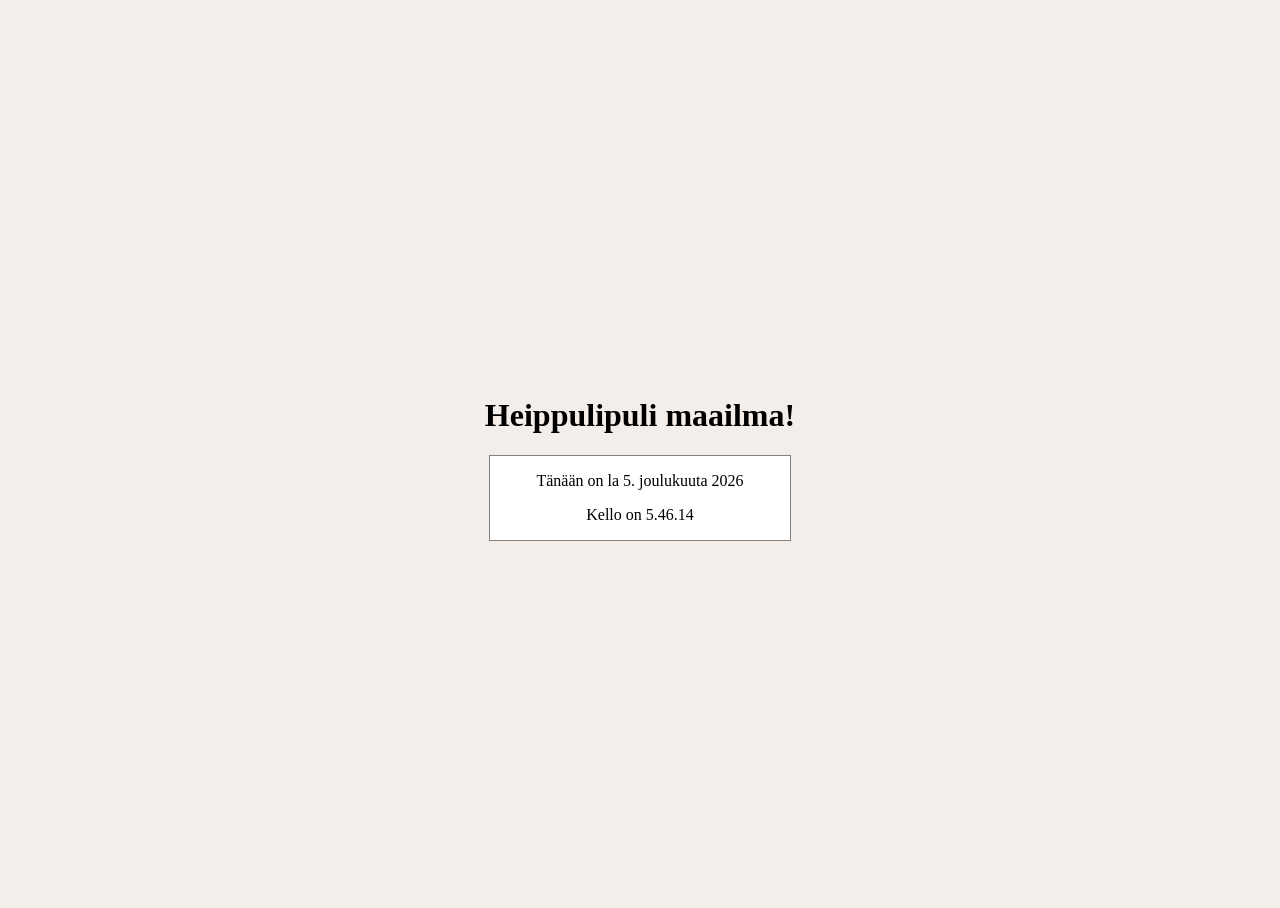
<file: index.html>
<!DOCTYPE html>
<html lang="en">

<head>

    <meta charset="UTF-8">

    <meta name="viewport" content="width=device-width, initial-scale=1.0">

    <title>moikku</title>

    <link rel="stylesheet" href="styles.css">

</head>

<body>

    <main>

        <h1>Heippulipuli maailma!</h1>

        <div id="datetime"></div>

    </main>

    <script src="scripts.js"></script>
</body>

</html>
</file>
<file: styles.css>
html {
    height: 100%;
}

body {
    background-color: rgb(243, 238, 234);
    display: flex;
    flex-direction: column;
    justify-content: center;
    height: 100%;
}

button {
    background-color: rgb(179, 143, 182);
    color: white;
    margin: 10px;
    padding: 8px;
    border-radius: 8px;
}

main {
    text-align: center;
}
#datetime {
  background-color: white;
  width: 300px;
  margin: auto;
  border: 1px solid grey;
}
</file>
